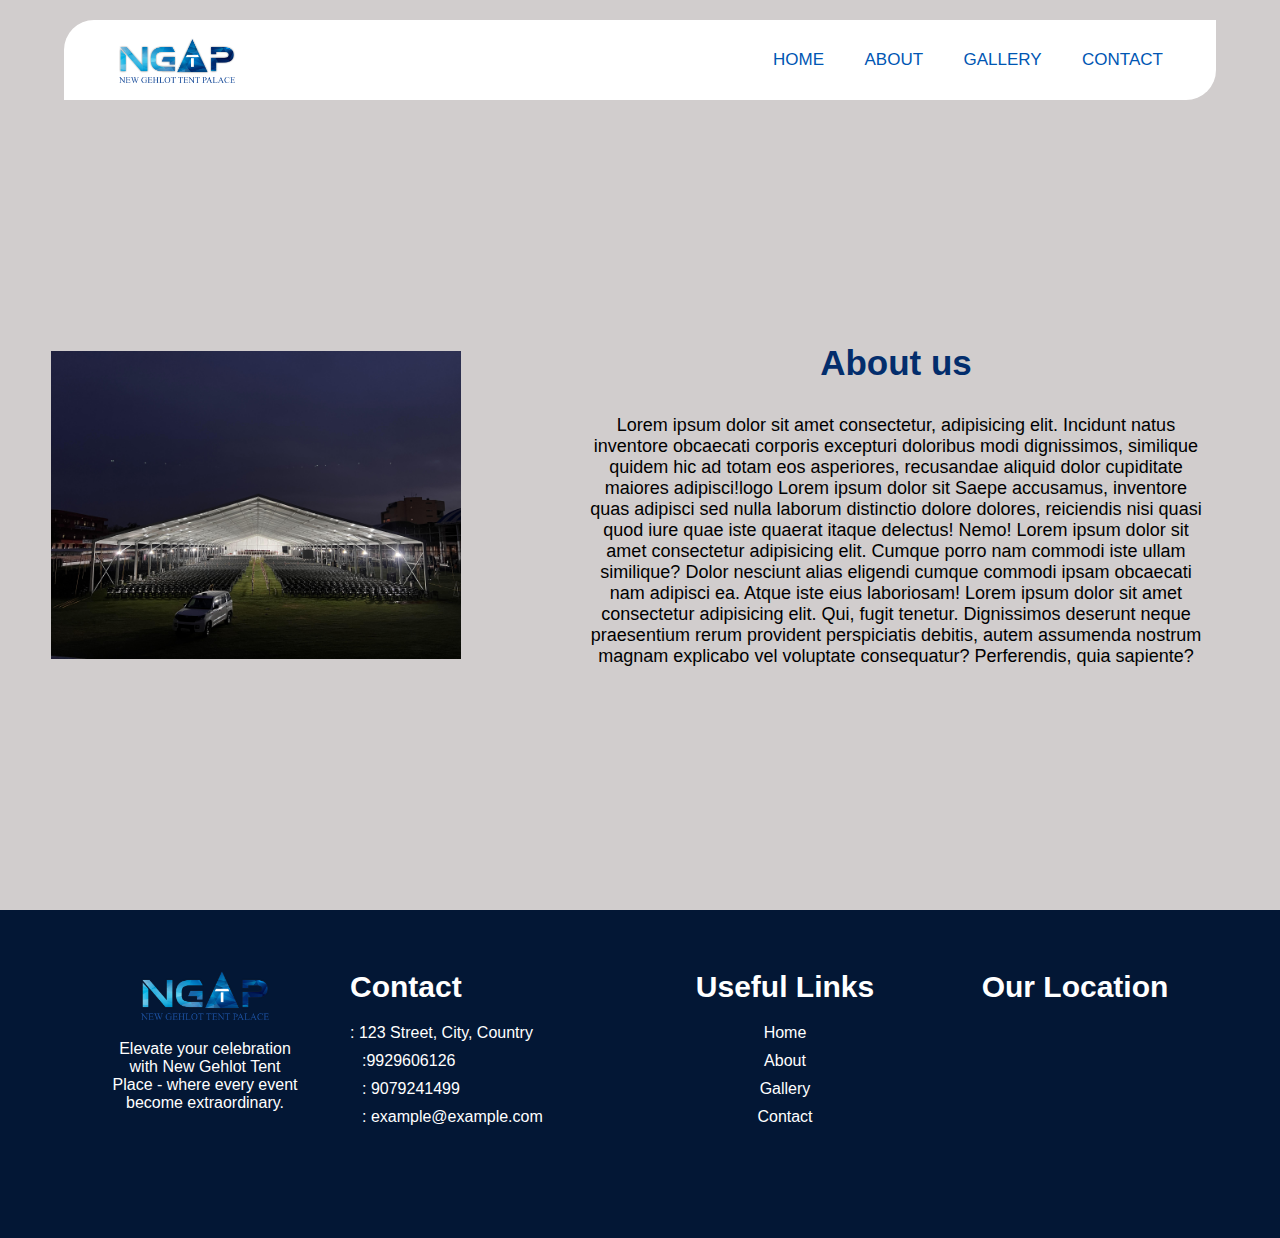
<file: aboutus.html>
<!DOCTYPE html>
<html lang="en">
  <head>
    <meta charset="UTF-8" />
    <meta name="viewport" content="width=device-width, initial-scale=1.0" />
    <title>Responsive Image Slider</title>
    <link rel="stylesheet" href="home.css" />
    <link rel="stylesheet" href="phone.css" />
    <link rel="stylesheet" href="aboutUs.css" />
    <link
      rel="stylesheet"
      href="https://cdnjs.cloudflare.com/ajax/libs/font-awesome/6.0.0-beta2/css/all.min.css"
      integrity="sha512-YWzhKL2whUzgiheMoBFwW8CKV4qpHQAEuvilg9FAn5VJUDwKZZxkJNuGM4XkWuk94WCrrwslk8yWNGmY1EduTA=="
      crossorigin="anonymous"
      referrerpolicy="no-referrer"
    />
    <link rel="icon" href="NGTP_LOGO.png" type="image/x-icon" />

    <!-- Font Awesome Link for Icons -->
    <link
      rel="stylesheet"
      href="https://cdnjs.cloudflare.com/ajax/libs/font-awesome/5.15.3/css/all.min.css"
    />
  </head>
  <body>
    <!-- Navbar -->
    <nav class="navbar">
      <!-- Checkbox for toggling menu -->
      <input type="checkbox" id="check" />

      <!-- Menu icon -->
      <label for="check" class="checkbtn">
        <i class="fas fa-bars"></i>
      </label>

      <!-- Site logo -->
      <img class="logo" src="NGTP_LOGO.png" alt="" />

      <!-- Navigation links -->
      <ul>
        <li><a class="active" href="index.html">Home</a></li>
        <li><a href="aboutus.html">About</a></li>
        <li><a href="gallery.html">Gallery</a></li>
        <li><a href="contect_us.html">Contact</a></li>
      </ul>
    </nav>
    <div class="nav_block"></div>
    <div class="about_us_content_box">
      <div class="img_about_us"><img src="os1.JPG" alt="" /></div>
      <div class="content_about_us">
        <h1>About us</h1>
        <p>
          Lorem ipsum dolor sit amet consectetur, adipisicing elit. Incidunt
          natus inventore obcaecati corporis excepturi doloribus modi
          dignissimos, similique quidem hic ad totam eos asperiores, recusandae
          aliquid dolor cupiditate maiores adipisci!logo Lorem ipsum dolor sit
          Saepe accusamus, inventore quas adipisci sed nulla laborum distinctio
          dolore dolores, reiciendis nisi quasi quod iure quae iste quaerat
          itaque delectus! Nemo! Lorem ipsum dolor sit amet consectetur
          adipisicing elit. Cumque porro nam commodi iste ullam similique? Dolor
          nesciunt alias eligendi cumque commodi ipsam obcaecati nam adipisci
          ea. Atque iste eius laboriosam! Lorem ipsum dolor sit amet consectetur
          adipisicing elit. Qui, fugit tenetur. Dignissimos deserunt neque
          praesentium rerum provident perspiciatis debitis, autem assumenda
          nostrum magnam explicabo vel voluptate consequatur? Perferendis, quia
          sapiente?
        </p>
      </div>
    </div>
    <!-- footer-->
    <footer>
      <div class="container">
        <!-- First Column: Logo and Content -->
        <div class="footer-column First_coloumn">
          <img src="NGTP_LOGO.png" alt="Logo" />
          <p class="footer_content">
            Elevate your celebration <br />
            with New Gehlot Tent <br />Place - where every event <br />
            become extraordinary.
          </p>
        </div>

        <!-- Second Column: Contact Information -->
        <div class="footer-column secound_coloumn">
          <h3>Contact</h3>
          <p>
            <i class="fa-solid fa-location-dot"></i>: 123 Street, City, Country
          </p>
          <p>
            <i class="fa-solid fa-phone"></i>:<a href="tel:+9929606126"
              >9929606126</a
            >
          </p>
          <p>
            <i class="fa-solid fa-phone"></i>:<a href="tel:+9079241499">
              9079241499</a
            >
          </p>
          <p><i class="fa-solid fa-envelope"></i>: example@example.com</p>
          <div class="social-icons">
            <a href="https://instagram.com" target="_blank"
              ><i class="fa-brands fa-facebook"></i
            ></a>
            <a href="https://facebook.com" target="_blank"
              ><i class="fa-brands fa-facebook"></i
            ></a>
          </div>
        </div>

        <!-- Third Column: Useful Links -->
        <div class="footer-column third_column">
          <h3>Useful Links</h3>
          <a href="index.html">Home</a>
          <a href="aboutus.html">About</a>
          <a href="gallery.html">Gallery</a>
          <a href="contect_us.html">Contact</a>
        </div>
        <!-- Fourth Column: Google Map Embed -->
        <div class="footer-column fouth_column">
          <h3>Our Location</h3>
          <iframe
            src="https://www.google.com/maps/embed?pb=YourEmbedCodeHere"
            width="100%"
            height="150"
            style="border: 0"
            allowfullscreen=""
            loading="lazy"
          >
          </iframe>
        </div>
      </div>
    </footer>
  </body>
</html>
</file>
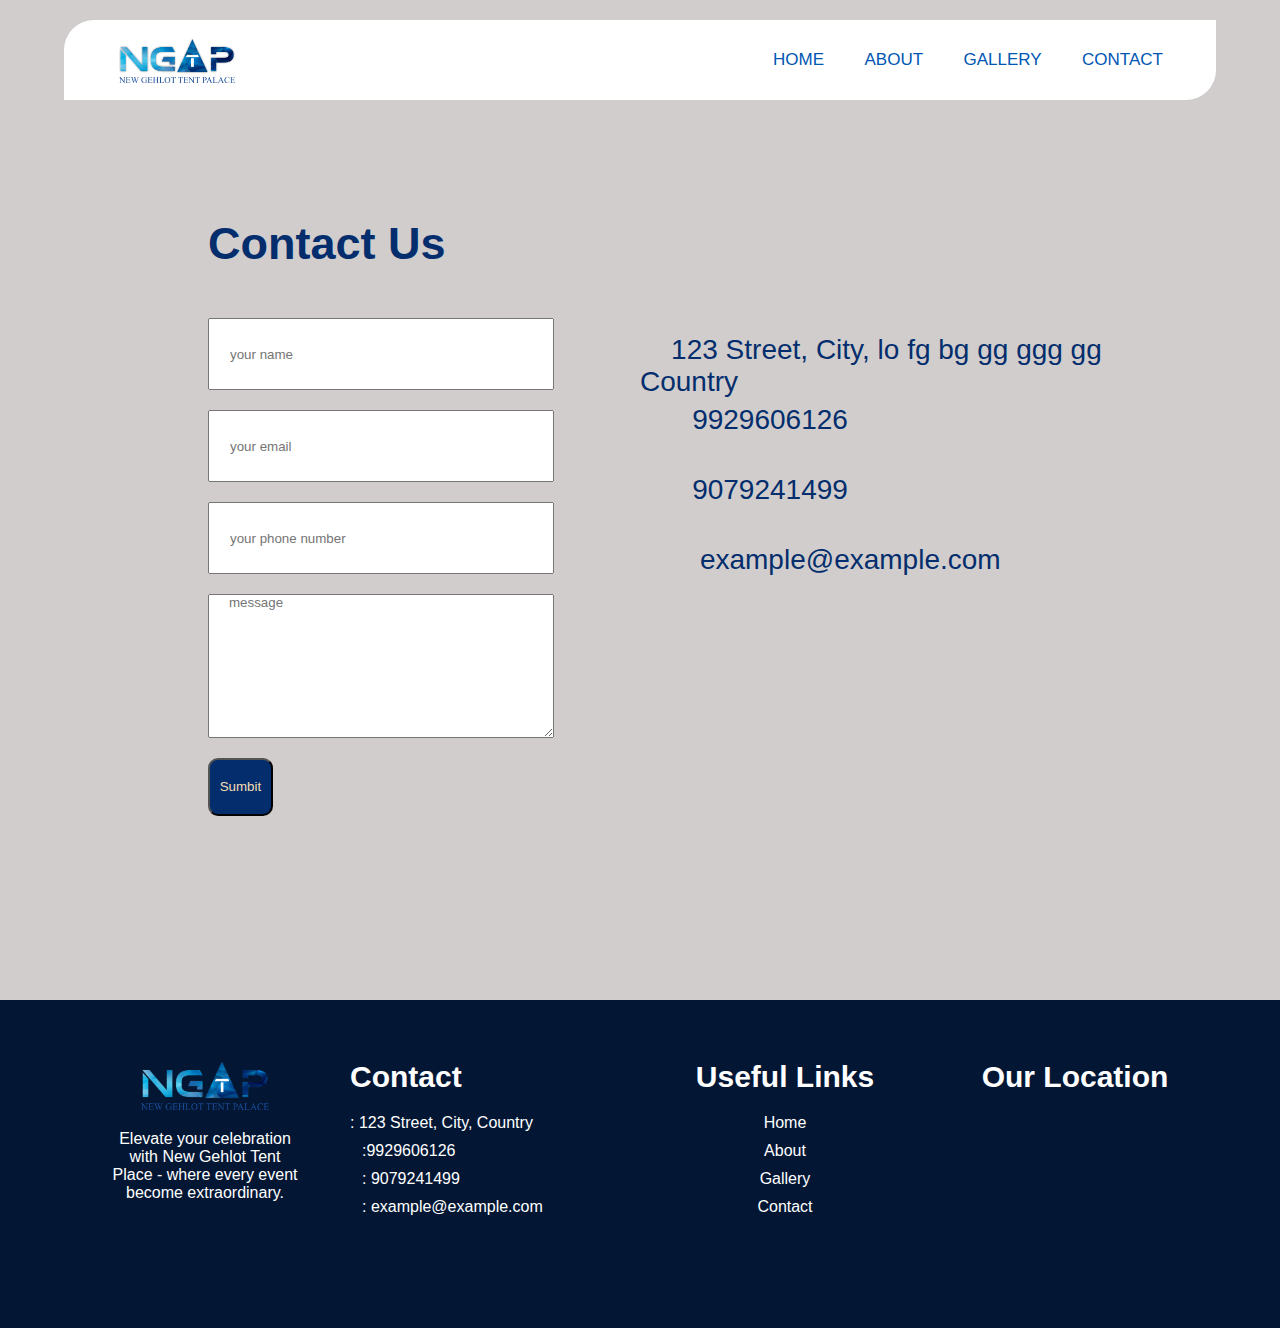
<file: contect_us.html>
<!DOCTYPE html>
<html lang="en">
  <head>
    <meta charset="UTF-8" />
    <meta name="viewport" content="width=device-width, initial-scale=1.0" />
    <title>Responsive Image Slider</title>
    <link rel="stylesheet" href="home.css" />
    <link rel="stylesheet" href="phone.css" />
    <link rel="stylesheet" href="contect_us.css" />
    <link
      rel="stylesheet"
      href="https://cdnjs.cloudflare.com/ajax/libs/font-awesome/6.0.0-beta2/css/all.min.css"
      integrity="sha512-YWzhKL2whUzgiheMoBFwW8CKV4qpHQAEuvilg9FAn5VJUDwKZZxkJNuGM4XkWuk94WCrrwslk8yWNGmY1EduTA=="
      crossorigin="anonymous"
      referrerpolicy="no-referrer"
    />
    <link rel="icon" href="NGTP_LOGO.png" type="image/x-icon" />

    <!-- Font Awesome Link for Icons -->
    <link
      rel="stylesheet"
      href="https://cdnjs.cloudflare.com/ajax/libs/font-awesome/5.15.3/css/all.min.css"
    />
  </head>
  <body>
    <!-- Navbar -->
    <nav class="navbar">
      <!-- Checkbox for toggling menu -->
      <input type="checkbox" id="check" />

      <!-- Menu icon -->
      <label for="check" class="checkbtn">
        <i class="fas fa-bars"></i>
      </label>

      <!-- Site logo -->
      <img class="logo" src="NGTP_LOGO.png" alt="" />

      <!-- Navigation links -->
      <ul>
        <li><a class="active" href="index.html">Home</a></li>
        <li><a href="aboutus.html">About</a></li>
        <li><a href="gallery.html">Gallery</a></li>
        <li><a href="contect_us.html">Contact </a></li>
      </ul>
    </nav>
    <div class="nav_block"></div>

    <div class="form_containerr">
      <form
        action="https://api.web3forms.com/submit"
        method="post"
        class="content_left"
      >
        <div class="title_in_form">
          <h2>Contact Us</h2>
        </div>
        <input
          type="hidden"
          name="access_key"
          value="357b7db6-f254-4d72-bedf-efaab34e8dde"
        />
        <input
          type="text"
          name="name"
          placeholder="your name"
          class="input_name_input"
          required
        />
        <input
          type="email"
          name="email"
          placeholder="your email"
          class="input_name_input"
          required
        />
        <input
          type="number"
          name="number"
          placeholder="your phone number"
          class="input_name_input"
          required
        />
        <textarea
          name="message"
          id=""
          placeholder="message"
          class="input_name_input"
          required
        ></textarea>
        <button tupe="Sumbit" class="_sumbit">Sumbit</button>
      </form>

      <div class="content_right_img">
        <div class="ac_content">
          <p>
            <i class="fa-solid fa-house"></i>&nbsp; &nbsp; 123 Street, City, lo
            fg bg gg ggg gg Country
          </p>
          <p>
            <i class="fa-solid fa-phone"></i>&nbsp; &nbsp;
            <a href="tel:+9929606126">9929606126</a>
          </p>
          <p>
            <i class="fa-solid fa-phone"></i>&nbsp; &nbsp;
            <a href="tel:+9079241499">9079241499</a>
          </p>
          <p>
            <i class="fa-solid fa-envelope"></i> &nbsp; &nbsp;
            example@example.com
          </p>
          <p>
            <a href=""><i class="fa-brands fa-facebook"></i></a>&nbsp; &nbsp;
            <a href=""><i class="fa-brands fa-instagram"></i></a>&nbsp; &nbsp;
          </p>
        </div>
      </div>
    </div>

    <!-- footer-->
    <footer>
      <div class="container">
        <!-- First Column: Logo and Content -->
        <div class="footer-column First_coloumn">
          <img src="NGTP_LOGO.png" alt="Logo" />
          <p class="footer_content">
            Elevate your celebration <br />
            with New Gehlot Tent <br />Place - where every event <br />
            become extraordinary.
          </p>
        </div>

        <!-- Second Column: Contact Information -->
        <div class="footer-column secound_coloumn">
          <h3>Contact</h3>
          <p>
            <i class="fa-solid fa-location-dot"></i>: 123 Street, City, Country
          </p>
          <p>
            <i class="fa-solid fa-phone"></i>:<a href="tel:+9929606126"
              >9929606126</a
            >
          </p>
          <p>
            <i class="fa-solid fa-phone"></i>:<a href="tel:+9079241499">
              9079241499</a
            >
          </p>
          <p><i class="fa-solid fa-envelope"></i>: example@example.com</p>
          <div class="social-icons">
            <a href="https://instagram.com" target="_blank"
              ><i class="fa-brands fa-facebook"></i
            ></a>
            <a href="https://facebook.com" target="_blank"
              ><i class="fa-brands fa-facebook"></i
            ></a>
          </div>
        </div>

        <!-- Third Column: Useful Links -->
        <div class="footer-column third_column">
          <h3>Useful Links</h3>
          <a href="index.html">Home</a>
          <a href="aboutus.html">About</a>
          <a href="gallery.html">Gallery</a>
          <a href="contect_us.html">Contact</a>
        </div>
        <!-- Fourth Column: Google Map Embed -->
        <div class="footer-column fouth_column">
          <h3>Our Location</h3>
          <iframe
            src="https://www.google.com/maps/embed?pb=YourEmbedCodeHere"
            width="100%"
            height="150"
            style="border: 0"
            allowfullscreen=""
            loading="lazy"
          >
          </iframe>
        </div>
      </div>
    </footer>
  </body>
</html>
</file>
<file: home.css>
/* General Style */
* {
  margin: 0;
  padding: 0;
  box-sizing: border-box;
  font-family: Arial, sans-serif;
}

/* Navbar */
.navbar {
  border-top-left-radius: 30px;
  border-bottom-right-radius: 30px;
  position: absolute;
  top: 20px;
  left: 5%;
  right: 5%;
  height: 80px;
  width: 90%;
  background-color: white;
  /*background: rgba(0, 0, 0, 0.5); /* Transparent background */
  padding: 15px;
  z-index: 10;
  display: flex;
  align-items: center;
  justify-content: space-between;
}

.logo {
  height: 90%;
  margin-left: 40px;
}

nav ul {
  float: right;
  margin-right: 20px;
}

nav ul li {
  display: inline-block;
  line-height: 80px;
  margin: 0 5px;
}

nav ul li a {
  font-size: 17px;
  padding: 7px 13px;
  border-radius: 3px;
  text-transform: uppercase;
  text-decoration: none;
  color: #0056b3;
}
.checkbtn {
  font-size: 22px;
  color: #0056b3;
  float: right;
  line-height: 80px;
  margin-right: 30px;
  cursor: pointer;
  display: none;
}

#check {
  display: none;
}

@media (max-width: 1050px) {
  nav ul li a {
    font-size: 16px;
  }
}
/* Slider container */
.slider {
  position: relative;
  width: 100%;
  height: 100vh; /* Full screen height */
  overflow: hidden;
  background-image: url(home_im1.jpg);
  background-size: cover; /* Makes sure the image covers the entire div */
  background-position: center; /* Centers the background image */
  background-repeat: no-repeat;
  animation: slide 20s ease-in-out 5s infinite;
}

/* Keyframes for automatic sliding */
@keyframes slide {
  0% {
    background-image: url(home_im1.jpg);
  }
  25% {
    background-image: url(home_im2.jpg);
  }
  50% {
    background-image: url(home_imp3.jpg);
  }
  75% {
    background-image: url(home_im4.jpg);
  }
  100% {
    background-image: url(home_img5.jpg);
  }
}

/* Centered Content */
.centered-content {
  position: absolute;
  top: 50%;
  left: 50%;
  transform: translate(-50%, -50%);
  text-align: center;
  color: #fff;
  z-index: 5;
}

.centered-content h1 {
  font-size: 3em;
  margin-bottom: 10px;
  color: #fff;
}

.centered-content p {
  font-size: 1.5em;
}

/* Styling the phone icon */
.phone-icon {
  position: fixed;
  bottom: 20px;
  left: 20px;
  background-color: #25d366; /* WhatsApp-like green for consistency */
  color: white;
  font-size: 24px;
  padding: 15px;
  border-radius: 50%;
  box-shadow: 0px 2px 10px rgba(0, 0, 0, 0.2);
  text-decoration: none;
  z-index: 1000;
  transition: background-color 0.3s ease;
}

.phone-icon:hover {
  background-color: #128c7e; /* Darker green on hover */
}

/* Styling the WhatsApp icon */
.whatsapp-icon {
  position: fixed;
  bottom: 20px;
  right: 20px;
  background-color: #25d366; /* WhatsApp green */
  color: white;
  font-size: 24px;
  padding: 15px;
  border-radius: 50%;
  box-shadow: 0px 2px 10px rgba(0, 0, 0, 0.2);
  text-decoration: none;
  z-index: 1000;
  transition: background-color 0.3s ease;
}

.whatsapp-icon:hover {
  background-color: #128c7e; /* Darker green on */
}

.content-wrapper {
  background-color: #f4f4f4;
  display: flex;
  flex-direction: row;
  justify-content: space-between;
  align-items: center;
  padding: 50px;
  max-width: 100%;
  margin: 0 auto;
  flex-wrap: wrap;
}

.image-container {
  flex: 1;
  max-width: 50%;
}

.image-container img {
  width: 100%;
  border-top-right-radius: 80px;
}

.text-container {
  flex: 1;
  max-width: 50%;
  padding-left: 30px;
  display: flex;
  flex-direction: column;
  align-items: start;
}

.text-container h1 {
  color: #032d6c;
  font-size: 35px;
  font-size: 2.5rem;
  margin-bottom: 20px;
}

.text-container p {
  font-size: 1.2rem;
  margin-bottom: 20px;
  color: #666;
}

.text-container .btn {
  height: 50px;
  width: 150px;
  background-color: #032d6c;

  color: white;
  padding: 10px 20px;
  text-decoration: none;
  border-bottom-right-radius: 20px;
  display: flex;
  align-items: center;
  justify-content: center;
}

.text-container .btn:hover {
  background-color: #031735;
}

/* our services */
.Service_name {
  margin-top: 50px;
  height: 40px;
  width: 100%;
  text-align: center;
}
.Service_name h1 {
  color: #032d6c;
  font-size: 30px;
}
.cards {
  height: 100vh;
  width: 100%;
  display: flex;
  flex-wrap: wrap;
  align-items: center;
  justify-content: center;
  gap: 50px;
}
.cards a {
  display: flex;
  align-items: center;
  justify-content: center;
  text-decoration: none;
  color: white;
  font-size: 20px;
}
.all_cards {
  height: 40%;
  width: 40%;
}

.card_1 {
  background-image: url(home_im1.jpg);
  background-size: cover; /* Makes sure the image covers the entire div */
  background-position: center; /* Centers the background image */
  background-repeat: no-repeat;
}
.card_1:hover {
  background: linear-gradient(rgba(0, 0, 0, 0.7), rgba(0, 0, 0, 0.9)),
    url(home_im1.jpg);
  background-size: cover; /* Makes sure the image covers the entire div */
  background-position: center; /* Centers the background image */
  background-repeat: no-repeat;
}
.card_2 {
  background-image: url(card2.jpg);
  background-size: cover; /* Makes sure the image covers the entire div */
  background-position: center; /* Centers the background image */
  background-repeat: no-repeat;
}
.card_2:hover {
  background: linear-gradient(rgba(0, 0, 0, 0.7), rgba(0, 0, 0, 0.9)),
    url(card2.jpg);
  background-size: cover; /* Makes sure the image covers the entire div */
  background-position: center; /* Centers the background image */
  background-repeat: no-repeat;
}
.card_3 {
  background-image: url(img3.JPG);
  background-size: cover; /* Makes sure the image covers the entire div */
  background-position: center; /* Centers the background image */
  background-repeat: no-repeat;
}
.card_3:hover {
  background: linear-gradient(rgba(0, 0, 0, 0.7), rgba(0, 0, 0, 0.9)),
    url(img3.JPG);
  background-size: cover; /* Makes sure the image covers the entire div */
  background-position: center; /* Centers the background image */
  background-repeat: no-repeat;
}
.card_4 {
  background-image: url(ser4_img1.jpg);
  background-size: cover; /* Makes sure the image covers the entire div */
  background-position: center; /* Centers the background image */
  background-repeat: no-repeat;
}
.card_4:hover {
  background: linear-gradient(rgba(0, 0, 0, 0.7), rgba(0, 0, 0, 0.9)),
    url(ser4_img1.jpg);
  background-size: cover; /* Makes sure the image covers the entire div */
  background-position: center; /* Centers the background image */
  background-repeat: no-repeat;
}

/* client slider */
.client_slider_container h1 {
  color: #032d6c;
  font-size: 35px;
}
.client_slider_container {
  width: 100%;
  height: 400px;
  overflow: hidden;

  display: flex;
  flex-direction: column;
  align-items: center;
  justify-content: center;
}

/* Styling for the slider */
.client_slider {
  margin-top: 50px;
  display: flex;
  justify-content: flex-start;
  animation: client_slide 20s linear infinite;
}

.client_slider img {
  width: 100%;
  max-width: 12.5%; /* To fit 8 images across the full width */
  height: auto;
  margin-left: 50px;
  flex-shrink: 0;
  border-radius: 50%;
}

/* Keyframe animation */
@keyframes client_slide {
  0% {
    transform: translateX(0);
  }
  100% {
    transform: translateX(-100%);
  }
}

/* Responsive design for smaller screens */
@media (max-width: 768px) {
  .client_slider img {
    max-width: 25%; /* Adjust to show fewer images in smaller viewports */
  }
}

@media (max-width: 480px) {
  .client_slider img {
    max-width: 50%; /* For mobile, show 2 images */
  }
}

/* our services */
.our_company {
  font-family: Arial, sans-serif;
  display: flex;
  justify-content: center;
  align-items: center;
  min-height: 100vh;
  background-color: #f4f4f4;
}

.why-us-container {
  width: 100%;
  max-width: 1200px;
  text-align: center;
}

h1 {
  margin-top: 40px;
  margin-bottom: 2rem;
  color: #032d6c;
  font-size: 35px;
}

.why-us-grid {
  display: flex;
  flex-wrap: wrap;
  justify-content: space-between;
  gap: 2rem;
}

.card {
  background-color: white;
  border-radius: 10px;
  box-shadow: 0 4px 8px rgba(0, 0, 0, 0.1);
  padding: 2rem;
  width: calc(33% - 2rem);
  flex-grow: 1;
}

.card h2 {
  margin-top: 1rem;
  margin-bottom: 1rem;
  font-size: 1.5rem;
  color: #032d6c;
}

.card p {
  color: #666;
  font-size: 1rem;
}

.icon {
  font-size: 2rem;
  color: #032d6c;
}

/* Responsive Design */
@media (max-width: 1024px) {
  .card {
    width: calc(50% - 1rem);
  }
}

@media (max-width: 768px) {
  .card {
    width: 90%;
  }
}

/* footer */
footer {
  background-color: #031735;
  color: #fff;
  padding: 40px 0;
  text-align: left;
}

.container {
  display: flex;
  flex-wrap: wrap;
  justify-content: space-between;
  max-width: 1200px;
  margin: 0 auto;
  padding: 0 20px;
}

.footer-column {
  flex: 1;
  min-width: 220px;
  margin: 20px 0;
}

.footer-column h3 {
  font-size: 20px;
  margin-bottom: 20px;
}

.footer-column p,
.footer-column ul,
.footer-column a {
  color: #fff;
  margin-bottom: 10px;
}

.social-icons a {
  color: #fff;
  margin-right: 15px;
  text-decoration: none;
}

iframe {
  border: 0;
}

@media screen and (max-width: 768px) {
  .container {
    flex-direction: column;
  }

  .footer-column {
    text-align: center;
  }

  iframe {
    width: 100%;
  }
  .third_column h3 {
    text-align: center;
  }
  .third_column a {
    text-align: center;
  }
}

/* first coloumn*/
.First_coloumn {
  display: flex;
  flex-direction: column;
  align-items: center;
  justify-content: start;
}
.footer-column img {
  height: 50px;
}
.footer_content {
  margin-top: 20px;
  text-align: center;
}
/* secound  coloumn*/

.secound_coloumn h3 {
  color: #fff;
  font-size: 30px;
}
.secound_coloumn p,
a {
  text-decoration: none;
}
/* thired  coloumn*/
.third_column {
  color: white;
  display: flex;
  flex-direction: column;
  align-items: center;
}
.third_column h3 {
  color: #fff;
  font-size: 30px;
}

.fouth_column h3 {
  text-align: center;
  color: #fff;
  font-size: 30px;
}

.video_v {
  width: 100%;
  height: 100vh;
  display: flex;
  align-items: center;
  justify-content: center;
}
.video_v video {
  height: 90%;
}
</file>
<file: phone.css>
@media (max-width: 768px) {
  .cards {
    height: auto;
    width: 100%;

    padding: 50px;
  }

  .card_1 {
    background-image: url(home_im1.jpg);
    background-size: cover; /* Makes sure the image covers the entire div */
    background-position: center; /* Centers the background image */
    background-repeat: no-repeat;
  }
  .card_1:hover {
    background: linear-gradient(rgba(0, 0, 0, 0.7), rgba(0, 0, 0, 0.9)),
      url(home_im1.jpg);
    background-size: cover; /* Makes sure the image covers the entire div */
    background-position: center; /* Centers the background image */
    background-repeat: no-repeat;
  }
  .card_2 {
    background-image: url(card2.jpg);
    background-size: cover; /* Makes sure the image covers the entire div */
    background-position: center; /* Centers the background image */
    background-repeat: no-repeat;
  }
  .card_2:hover {
    background: linear-gradient(rgba(0, 0, 0, 0.7), rgba(0, 0, 0, 0.9)),
      url(card2.jpg);
    background-size: cover; /* Makes sure the image covers the entire div */
    background-position: center; /* Centers the background image */
    background-repeat: no-repeat;
  }
  .card_3 {
    background-image: url(img3.JPG);
    background-size: cover; /* Makes sure the image covers the entire div */
    background-position: center; /* Centers the background image */
    background-repeat: no-repeat;
  }
  .card_3:hover {
    background: linear-gradient(rgba(0, 0, 0, 0.7), rgba(0, 0, 0, 0.9)),
      url(img3.JPG);
    background-size: cover; /* Makes sure the image covers the entire div */
    background-position: center; /* Centers the background image */
    background-repeat: no-repeat;
  }
  .card_4 {
    background-image: url(ser4_img1.jpg);
    background-size: cover; /* Makes sure the image covers the entire div */
    background-position: center; /* Centers the background image */
    background-repeat: no-repeat;
  }
  .card_4:hover {
    background: linear-gradient(rgba(0, 0, 0, 0.7), rgba(0, 0, 0, 0.9)),
      url(ser4_img1.jpg);
    background-size: cover; /* Makes sure the image covers the entire div */
    background-position: center; /* Centers the background image */
    background-repeat: no-repeat;
  }
  .all_cards {
    height: 400px;
    width: 99%;

    display: flex;
    align-items: center;
    justify-content: center;
    border-top-right-radius: 20px;
  }
}

/* Responsive Design */
@media (max-width: 768px) {
  .content-wrapper {
    flex-direction: column;
    padding: 20px;
  }

  .image-container,
  .text-container {
    max-width: 100%;
    padding: 0;
    display: flex;
    flex-direction: column;
    align-items: center;
    justify-content: center;
  }

  .text-container {
    padding-top: 20px;
  }
}

/* Responsive navbar*/
@media (max-width: 768px) {
  .centered-content h1 {
    font-size: 2em;
  }

  .centered-content p {
    font-size: 1.2em;
  }

  .checkbtn {
    display: block;
    color: #0056b3;
  }

  .logo {
    height: 90%;
  }

  ul {
    position: fixed;
    width: 100%;
    height: 100vh;
    background: white;
    top: 100px;
    left: -100%;
    text-align: center;
    transition: all 0.5s;
  }

  nav ul li {
    display: block;
    margin: 50px 0;
    line-height: 30px;
  }

  nav ul li a {
    font-size: 20px;
  }

  #check:checked ~ ul {
    left: 5%;
    right: 5%;
    top: 120px;
    height: 65%;
    width: 90%;
    font-size: 16px;
    border-bottom-right-radius: 30px;
  }
}
</file>
<file: aboutUs.css>
.nav_block {
  height: 100px;
  background-color: #d1cdcd;
  width: 100%;
}
.about_us_content_box {
  background-color: #d1cdcd;
  height: 90vh;

  width: 100%;
  display: flex;
  align-items: center;
}
.img_about_us {
  height: 80%;

  width: 40%;
  display: flex;
  align-items: center;
  justify-content: center;
}
.img_about_us img {
  height: auto;
  width: 80%;
}
.content_about_us {
  height: 80%;
  width: 60%;
  display: flex;
  flex-direction: column;
  align-items: center;
  justify-content: center;
}
.content_about_us h1 {
  margin-top: 0px;
  color: #032d6c;
}
.content_about_us p {
  text-align: center;
  font-size: 18px;
  width: 80%;
}
@media (min-width: 0px) and (max-width: 1000px) {
  .about_us_content_box {
    background-color: #d1cdcd;
    height: auto;
    width: 100%;
    display: flex;
    flex-direction: column;
    align-items: center;
    padding-top: 40px;
    padding-bottom: 40px;
  }
  .img_about_us {
    height: 50%;
    width: 80%;
  }
  .content_about_us {
    height: 50%;
    width: 80%;
  }
}
</file>
<file: contect_us.css>
.nav_block {
  height: 100px;
  background-color: #d1cdcd;
}
.form_containerr {
  background-color: #d1cdcd;
  height: 100vh;
  width: 100%;
  display: flex;
  align-items: center;
  justify-content: center;
}
.content_left {
  height: 80%;
  width: 40%;

  display: flex;
  flex-direction: column;
  padding-left: 80px;
}

.title_in_form {
  color: #032d6c;
  height: 15%;
  font-size: 30px;
  display: flex;
  align-items: center;
}
.content_left input {
  padding-left: 20px;
  margin-top: 20px;
  width: 80%;
  height: 10%;
}
.content_left textarea {
  padding-left: 20px;

  margin-top: 20px;
  width: 80%;
  height: 20%;
}
.content_left button {
  border-radius: 10px;
  height: 8%;
  width: 15%;
  margin-top: 20px;
  background-color: #032d6c;
  color: wheat;
}

.content_right_img {
  height: 80%;
  width: 40%;
  display: flex;
  flex-direction: column;
  justify-content: center;
  align-items: self-start;
}
.content_right_img p {
  height: 20px;
  font-size: 28px;
  padding-bottom: 70px;
  text-decoration: none;
  color: #032d6c;
}
.ac_content {
  width: 100%;
  height: 60%;
}
.ac_content p a {
  width: 70%;
  height: 60%;

  text-decoration: none;
  color: #032d6c;
}

/* for tablet */
@media only screen and (max-width: 1026px) and (min-width: 600px) {
  .nav_block {
    height: 200px;
    background-color: #d1cdcd;
  }
  .form_containerr {
    background-color: #d1cdcd;
    height: 100vh;
    width: 100%;
    display: flex;
    flex-direction: column;
    align-items: center;
    justify-content: center;
  }
  .content_left {
    height: 80%;
    width: 80%;

    display: flex;
    flex-direction: column;
  }

  .title_in_form {
    color: #032d6c;
    height: 15%;
    font-size: 30px;
    display: flex;
    align-items: center;
  }
  .content_left input {
    padding-left: 20px;
    margin-top: 20px;
    width: 80%;
    height: 10%;
  }
  .content_left textarea {
    padding-left: 20px;

    margin-top: 20px;
    width: 80%;
    height: 20%;
  }
  .content_left button {
    border-radius: 10px;
    height: 8%;
    width: 15%;
    margin-top: 20px;
    background-color: #032d6c;
    color: wheat;
  }

  .content_right_img {
    height: 80%;
    width: 80%;
    display: flex;
    flex-direction: column;
    justify-content: center;
    align-items: self-start;
    padding-left: 80px;
  }
  .content_right_img p {
    height: 20px;
    font-size: 20px;
    padding-bottom: 70px;
    text-decoration: none;
    color: #032d6c;
  }
  .ac_content {
    width: 100%;
    height: 60%;
  }
  .ac_content p a {
    width: 70%;
    height: 60%;

    text-decoration: none;
    color: #032d6c;
  }
}
@media only screen and (max-width: 600px) and (min-width: 0px) {
  .nav_block {
    height: 200px;
    background-color: #d1cdcd;
  }
  .form_containerr {
    background-color: #d1cdcd;
    height: 100vh;
    width: 100%;
    display: flex;
    flex-direction: column;
    align-items: center;
    justify-content: center;
  }
  .content_left {
    padding-left: 0px;
    height: 80%;
    width: 80%;

    display: flex;
    flex-direction: column;
  }

  .title_in_form {
    color: #032d6c;
    height: 15%;
    font-size: 20px;
    display: flex;
    align-items: center;
  }
  .content_left input {
    margin-top: 20px;
    width: 100%;
    height: 10%;
  }
  .content_left textarea {
    padding-left: 20px;

    margin-top: 20px;
    width: 100%;
    height: 20%;
  }
  .content_left button {
    border-radius: 10px;
    height: 10%;
    width: 25%;
    margin-top: 20px;
    background-color: #032d6c;
    color: wheat;
  }

  .content_right_img {
    height: 80%;
    width: 80%;
    display: flex;
    flex-direction: column;
    justify-content: center;
    align-items: self-start;
  }
  .content_right_img p {
    height: 10px;
    font-size: 15px;
    padding-bottom: 50px;
    text-decoration: none;
    color: #032d6c;
  }
  .ac_content {
    width: 100%;
    height: 60%;
  }
  .ac_content p a {
    width: 70%;
    height: 60%;

    text-decoration: none;
    color: #032d6c;
  }
}
</file>
